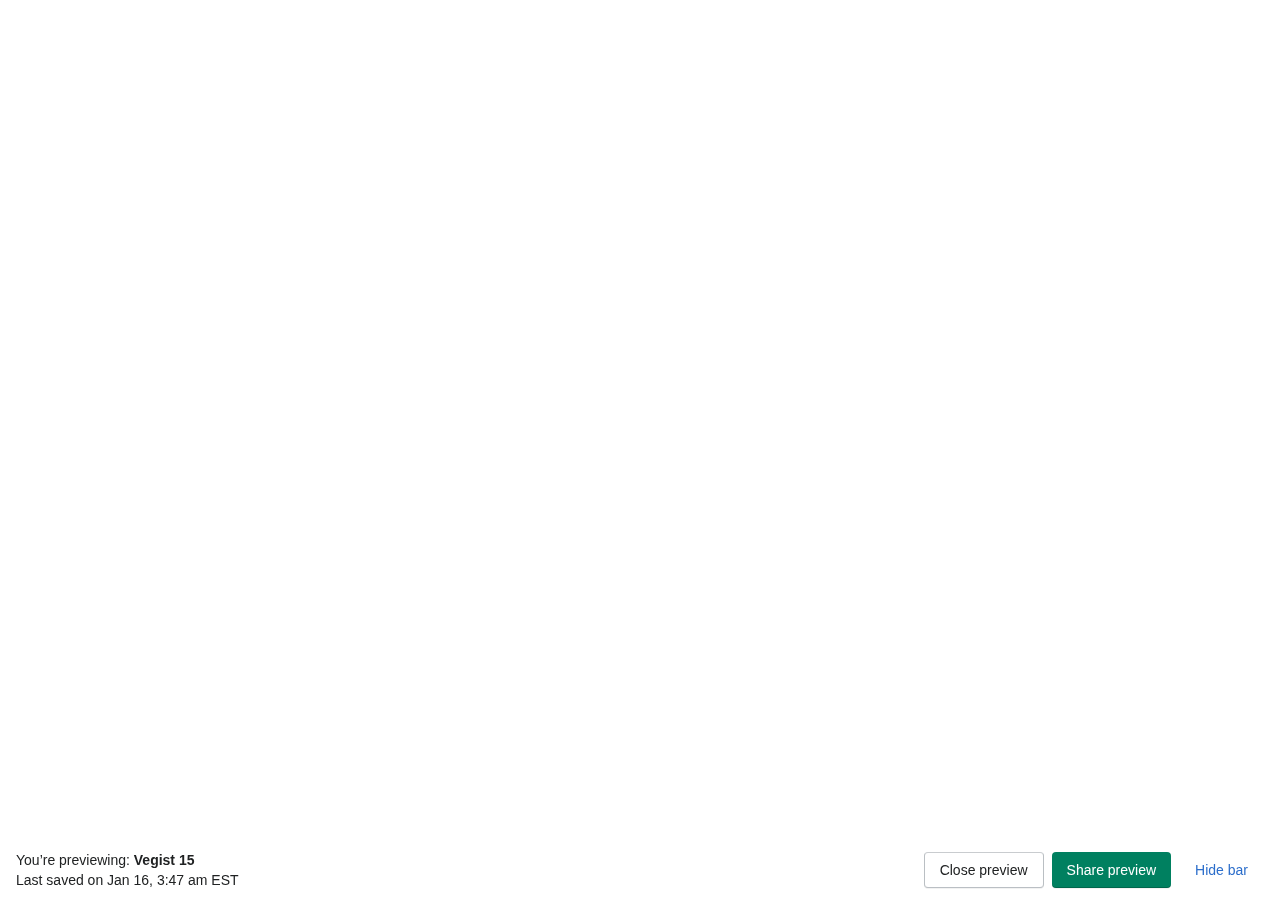
<file: Images/preview_bar.html>
<!DOCTYPE html>
<!-- saved from url=(0046)https://vegina-store.myshopify.com/preview_bar -->
<html class="admin-bar__page"><head><meta http-equiv="Content-Type" content="text/html; charset=UTF-8">
    
    <title>Preview Bar</title>
    <link rel="stylesheet" crossorigin="anonymous" href="./style-a885170bfe7cb82ebfb96d5065a104f58871249f466b40264e5947102b582a89.css" media="all" integrity="sha256-qIUXC/58uC6/uW1QZaEE9YhxJJ9Ga0AmTllHECtYKok=">
    <script type="text/javascript">
      window.Shopify = window.Shopify || {};
      window.Shopify.config = {"env":"production","rte_content_css_path":"\/assets\/admin\/rte-iframe.css","tracking_carriers":[{"name":"Royal Mail","pattern":"^([A-Z]{2}\\d{9}GB)$"},{"name":"UPS","pattern":"^(1Z)|^(K\\d{10}$)|^(T\\d{10}$)"},{"name":"Canada Post","pattern":"((CA)$|^\\d{16}$)"},{"name":"China Post","pattern":"^(R|CP|E|L)\\w+CN$"},{"name":"FedEx","pattern":"^(\\d{12}$)|^(\\d{15}$)|^(96\\d{20}$)"},{"name":"PostNord DK","pattern":"^([0-9]{17,20}|[A-Z0-9]{2}[0-9]{9}DK)$"},{"name":"PostNord SE","pattern":"^([0-9]{17,20}|[A-Z0-9]{2}[0-9]{9}SE)$"},{"name":"PostNord NO","pattern":"^([0-9]{17,20}|[A-Z0-9]{2}[0-9]{9}NO)$"},{"name":"USPS","pattern":"^((?:94001|92055|94073|93033|92701|94055|92088|92021|92001|94108|93612|94701|94058|94490|94612|91149)(\\d{17}$|\\d{21}$)|7\\d{19}|03\\d{18}|8\\d{9}|420\\d{23,27}|10169\\d{11}|[A-Z]{2}\\d{9}US|(?:EV|CX)\\d{9}CN|LK\\d{9}HK)$"},{"name":"DHL Express","pattern":"^(\\d{10,11}$)"},{"name":"DHL eCommerce","pattern":"^(GM\\d{16,18}$)|^([A-Z0-9]{14}$)|^(\\d{22}$)"},{"name":"DHL eCommerce Asia","pattern":"^(AU|CN|HK|MY|TH)[A-Z]{3,}[A-Z0-9]{4,}$|^[A-Z]{2}(MY|TH)[0-9]{4,}$|^7[0-3]2[0-9]{13}$"},{"name":"Eagle","pattern":null},{"name":"Purolator","pattern":"^(331|332|606|605|[a-z]{3})\\d{9}$"},{"name":"Australia Post","pattern":"^([A-Z]{2}\\d{9}AU$|^\\d{20,23}$)|(^\\d{8}[A-Z]\\d[A-Z]\\d{18}$|^[A-Z]{3}\\d{18}$|^\\d{14}$)"},{"name":"New Zealand Post","pattern":"^(([A-Z]{2}\\d{9}NZ)|(\\d{16}[A-Z]{3}\\d{3}[A-Z]{2})|(\\d{10})|(\\d{20}))$"},{"name":"Correios","pattern":"^[A-Z]{2}\\d{9}BR$"},{"name":"La Poste","pattern":"^[A-Z]{2}\\d{9}FR$"},{"name":"TNT","pattern":"^((GE|RU|GD|CT)\\d{9}[a-z]{2}|\\d{8,9})$"},{"name":"OnTrac","pattern":"^D\\d{14}$"},{"name":"Whistl","pattern":"^([a-z]{1,4}\\d\\w{13,20}|\\d{15,16}|wh\\d{7})$"},{"name":"4PX","pattern":"^RF\\d{9}SG$|^RT\\d{9}HK$|^7\\d{10}$|^P0{4}\\d{8}$|^JJ\\d{9}GB$|^MS\\d{8}XSG$"},{"name":"APC","pattern":"^PF\\d{11}$|^\\d{13}$"},{"name":"FSC","pattern":"^((?:LS|LM|RW|RS|RU|RX)\\d{9}(?:CN|CH|DE)|(?:WU\\d{13})|(?:\\w{10}$|\\d{22}))$"},{"name":"GLS","pattern":"^\\d{10,14}$|^Y\\w{7}$|^Z8[A-Z0-9]{6}|^00[A-Z0-9]{6}$"},{"name":"Asendia USA","pattern":"^JJ\\d{9}GB$|^(LM|CJ|LX|UM|LJ|LN)\\d{9}US$|^(GAMLABNY|BAIBRATX|SIMGLODE)\\d{10}$|^\\d{10}$"},{"name":"Amazon Logistics US","pattern":"^TBA\\d{12,13}$"},{"name":"Amazon Logistics UK","pattern":"^Q\\d{11,13}$"},{"name":"Japan Post (EN)","pattern":"^[a-z]{2}\\d{9}JP|^\\d{11}$"},{"name":"Japan Post (JA)","pattern":"^[a-z]{2}\\d{9}JP|^\\d{11}$"},{"name":"Sagawa (EN)","pattern":"^\\d{10,12}$"},{"name":"Sagawa (JA)","pattern":"^\\d{10,12}$"},{"name":"Singapore Post","pattern":"^[a-z]{2}\\d{9}SG$"},{"name":"Yamato (EN)","pattern":"^\\d{12}$"},{"name":"Yamato (JA)","pattern":"^\\d{12}$"},{"name":"DPD","pattern":"^\\d{10}$|^\\d{14}\\w{0,1}$|^\\d{18}$"},{"name":"DPD UK","pattern":"^\\d{10}$|^\\d{14}\\w{0,1}$|^\\d{18}$"},{"name":"DPD Local","pattern":"^\\d{10}$|^\\d{14}\\w{0,1}$|^\\d{18}$"},{"name":"Pitney Bowes","pattern":"^[a-z]{2}\\d{8}$|^\\d{16}$|^\\d{22}$|^\\d{34}$"},{"name":"SF Express","pattern":"^(SF)\\d{12,13}$"},{"name":"Southwest Air Cargo","pattern":null},{"name":"PostNL","pattern":"^3S[A-Z0-9]{11,13}|(?:CC|CD|CP)[A-Z0-9]{9}NL$"},{"name":"YunExpress","pattern":"^YT\\d{5}[0123]{2}\\d{9}$"},{"name":"Chukou1","pattern":"^[A-Z]{3}\\d{6}[[:alnum:]]{3,4}\\d{6,7}$"},{"name":"Anjun Logistics","pattern":"^ANJZX\\d{10}YQ$"},{"name":"SFC Fulfillment","pattern":"^WCFF\\d{12}$"},{"name":"Canpar Canada","pattern":"^[A-Z]{1}(\\d{12}|\\d{20}|\\d{21})$"},{"name":"Sendle","pattern":"^S[A-Z0-9]{5,7}$"},{"name":"Toll IPEC","pattern":"^[A-Z]{4}\\d{6}$|^\\d{13}$"},{"name":"StarTrack","pattern":"^([A-Z]|\\d){4}\\d{8}$"},{"name":"Evri","pattern":"^(H0[0-1]\\w{13}|\\d{16})"},{"name":"Colissimo","pattern":"^\\d[A-Z]\\d{11}$"},{"name":"Poste Italiane","pattern":"^[A-Z]{2}\\d{9}[A-Z]IT$|^\\w{13}$"},{"name":"DoorDash","pattern":null},{"name":"Deutsche Post","pattern":"^([A-Z]{2}\\s?\\d{2}\\s?\\d{3}\\s?\\d{3}\\s?\\d{1}[A-Z]{2})|(\\w{2}\\s?\\w{4}\\s?\\w{4}\\s?\\w{2}\\s?\\w{4}\\s?\\w{4})$"},{"name":"Mondial Relay","pattern":"^\\d{8}$|^\\d{10}$|^\\d{12}$"},{"name":"Comingle","pattern":"^R\\d{12}$"},{"name":"Correos","pattern":null},{"name":"BPost","pattern":"^(323|329)[0-9]{21}$"},{"name":"BPost International","pattern":"^[a-z]{2}[0-9]{9}BE$"},{"name":"CTT","pattern":"^[a-z]{2}[0-9]{9}PT$"},{"name":"CTT Express","pattern":"^00828[0-9]17}$"},{"name":"Swiss Post","pattern":"^[a-z]{2}[0-9]{9}CH|[0-9]{18}$"},{"name":"Iceland Post","pattern":"^[a-z]{2}[0-9]{9}IS$"},{"name":"Cyprus Post","pattern":"^[a-z]{2}[0-9]{9}CY$"},{"name":"Israel Post","pattern":"^[a-z]{2}[0-9]{9}IL$"},{"name":"An Post","pattern":"^[a-z]{2}[0-9]{9}IE$"},{"name":"Latvia Post","pattern":"^[a-z]{2}[0-9]{9}LV$"},{"name":"Lietuvos Paštas","pattern":"^[a-z]{2}[0-9]{9}LT$"},{"name":"NinjaVan","pattern":"^NINSG[a-z0-9]{11}$"},{"name":"DX","pattern":null},{"name":"AGS","pattern":null},{"name":"XPO Logistics","pattern":null},{"name":"Xpedigo","pattern":"^XPA[a-z]{3}[0-9]{12}[a-z0-9]*$"},{"name":"Chronopost","pattern":"^[A-Z]{2}\\d{9}[A-Z]{2}|.{15}$"},{"name":"Packeta","pattern":"^Z?[0-9]{10}$"},{"name":"Estes","pattern":"^[0-9]{3}-?[0-9]{7}$"},{"name":"Lasership","pattern":"^1LS[0-9]{13}-?[0-9]|1LS[A-Z0-9]{12}$"},{"name":"Qxpress","pattern":"^QSP[0-9]{9}$"},{"name":"IDEX","pattern":null},{"name":"Coordinadora","pattern":null},{"name":"DTD Express","pattern":null},{"name":"Heppner Internationale Spedition GmbH \u0026 Co.","pattern":null},{"name":"Logisters","pattern":null},{"name":"Meteor Space","pattern":null},{"name":"Ping An Da Tengfei Express","pattern":null},{"name":"YiFan Express","pattern":null},{"name":"Royal Shipments","pattern":null},{"name":"SHREE NANDAN COURIER","pattern":null},{"name":"Venipak","pattern":null},{"name":"WMYC","pattern":null},{"name":"Tinghao","pattern":null},{"name":"We Post","pattern":null},{"name":"Delnext","pattern":null},{"name":"Pago Logistics","pattern":null},{"name":"M3 Logistics","pattern":null},{"name":"Bonshaw","pattern":null},{"name":"Wizmo","pattern":null},{"name":"Portal PostNord","pattern":null},{"name":"Guangdong Weisuyi Information Technology (WSE)","pattern":null},{"name":"First Global Logistics","pattern":null},{"name":"Qyun Express","pattern":null},{"name":"First Line","pattern":null},{"name":"Fulfilla","pattern":null},{"name":"North Russia Supply Chain (Shenzhen) Co.","pattern":null},{"name":"Step Forward Freight","pattern":null},{"name":"TForce Final Mile","pattern":null},{"name":"Lone Star Overnight","pattern":null},{"name":"United Delivery Service","pattern":null},{"name":"CDL Last Mile","pattern":null},{"name":"UPS Canada","pattern":null},{"name":"AxleHire","pattern":null},{"name":"Better Trucks","pattern":null},{"name":"Fastway South Africa","pattern":null},{"name":"DHL Global Mail Asia","pattern":null},{"name":"PostNL International 3S","pattern":null},{"name":"China EMS","pattern":null},{"name":"PostNL International","pattern":null},{"name":"Parcel Force","pattern":null},{"name":"TNT UK","pattern":null},{"name":"Canpar USA","pattern":null},{"name":"Aramex New Zealand","pattern":null},{"name":"TNT Reference","pattern":null},{"name":"TNT UK Reference","pattern":null},{"name":"DPD Germany","pattern":null},{"name":"Landmark Global","pattern":null},{"name":"Chit Chats","pattern":null},{"name":"Landmark Global Reference","pattern":null},{"name":"APG eCommerce Solutions Ltd.","pattern":null},{"name":"99 Minutos","pattern":null},{"name":"ANDREANI","pattern":null},{"name":"Aruba Post","pattern":null},{"name":"CEVA logistics","pattern":null},{"name":"DHL Sweden","pattern":null},{"name":"DPD Belgium","pattern":null},{"name":"La Poste Burkina Faso","pattern":null},{"name":"Libya Post","pattern":null},{"name":"Maldives Post","pattern":null},{"name":"Mauritius Post","pattern":null},{"name":"OPT-NC","pattern":null},{"name":"Servientrega Ecuador","pattern":null},{"name":"Surpost","pattern":null},{"name":"Tele Post","pattern":null},{"name":"YDH","pattern":null},{"name":"Emons","pattern":null},{"name":"Amm Spedition","pattern":null},{"name":"Spee-Dee Delivery Service","pattern":null},{"name":"XYY Logistics","pattern":null},{"name":"YYZ Logistics","pattern":null},{"name":"Aeronet","pattern":null},{"name":"Border Express","pattern":null},{"name":"NOX Germany","pattern":null},{"name":"CDEK","pattern":null},{"name":"Caribou","pattern":null},{"name":"SmartCat","pattern":null},{"name":"Cargo Expreso GT","pattern":null},{"name":"Cargo Expreso SV","pattern":null},{"name":"moovin","pattern":null},{"name":"Interparcel","pattern":null},{"name":"ASL Canada","pattern":null},{"name":"Sprinter","pattern":null},{"name":"NCS","pattern":null},{"name":"HR Parcel","pattern":null},{"name":"GP Logistic Service","pattern":null},{"name":"Deprisa","pattern":null},{"name":"Passport","pattern":null},{"name":"Fleet Optics","pattern":null},{"name":"Deliver It","pattern":null},{"name":"Apple Express","pattern":null},{"name":"Dimerco Express Group","pattern":null},{"name":"Swiship DE","pattern":null},{"name":"DPD Hungary","pattern":null},{"name":"We Pick Up","pattern":null},{"name":"Shopify Shipping Pro","pattern":null}],"bad_email_hosts":"^(10mail.org|1funplace.com|74.ru|ace-of-base.com|ahaa.dk|ahk.jp|aim.com|aliyun.com|allswellhome.com|amazonses.com|anonmails.de|aol.com|armyspy.com|arnet.com.ar|au.ru|autograf.pl|bk.ru|bladesmail.net|blueyonder.co.uk|bounces.amazon.com|btinternet.com|care2.com|casema.nl|chammy.info|codec.ro|cs.com|cyber4all.com|docs.google.com|doneasy.com|dotcom.fr|dropmail.me|earthalliance.com|earthdome.com|einrot.com|eintagsmail.de|emailer.hubspot.com|emailthe.net|etrademail.com|eurosport.com|ezrs.com|facebook.com|facebookmail.com|fightallspam.com|fleckens.hu|forum.dk|freeaccess.nl|fromcalifornia.com|fromvirginia.com|fromwashington.com|gmail.com.br|gofree.co.uk|goldtoolbox.com|googlemail.com|gustr.com|hey.com|hollywoodkids.com|home.nl|hush.com|hushmail.com|i-france.com|icloud.com|icqmail.com|inbox.ru|indeedemail.com|inwind.it|iol.it|jerusalemmail.com|jourrapide.com|keg-party.com|kulturbetrieb.info|laposte.net|libero.it|list.ru|mac.com|macmail.com|mailbox.hu|mailismagic.com|mailtothis.com|mash4077.com|matmail.com|me.com|megapoint.com|message.myspace.com|millionairemail.com|moldova.cc|money.net|monumentmail.com|my.com|mypersonalemail.com|naseej.com|naz.com|nervhq.org|netscape.net|newmail.net|ntlhelp.net|ntlworld.com|oath.com|opayq.com|opoczta.pl|pacific-re.com|peoplepc.com|personales.com|plus.google.com|pmail.net|pochta.ru|policeoffice.com|postino.ch|postmaster.twitter.com|protonmail.com|ptd.net|quicknet.nl|rambler.ru|reallymymail.com|rediff.com|rediffmail.com|rediffmailpro.com|resource.calendar.google.com|rezai.com|rhyta.com|rickymail.com|rocketmail.com|schoolemail.com|sendspamhere.com|she.com|sky.com|slave-auctions.net|sohu.com|space.com|spamdecoy.net|spinfinder.com|spoko.pl|spray.se|starmail.org|studentcenter.org|sudoweb.net|superrito.com|svk.jp|t.psh.me|talk21.com|tcc.on.ca|teleworm.us|terra.com.br|themacallan.com|thestreetfighter.com|tiscali.co.uk|trickmail.net|trimix.cn|uku.co.uk|unitybox.de|upcmail.nl|usma.net|valemail.net|verizon.net|veryrealemail.com|vip.gr|virgilio.it|virgin.net|virginmedia.com|visualcities.com|waumail.com|webave.com|webdream.com|xoom.com|y7mail.com|yaho.com|yahoofs.com|ymail.com|yomail.info|zoemail.com|zoho.com|yahoo(?:\\.\\w+)+|altavista.(com|net|se)|mail.(ru|ee|md)|sudolife.(me|net)|sudomail.(biz|com|net)|sudoverse.(com|net)|sudoworld.(com|net)|(?:[\\w-]+\\.)*zendesk\\.com)$","bugsnag_key":"68c7f2e6c44ce43a8f0eb1211e6720ed","bugsnag_theme_editor_key":"d9ac0ea5958a6888e7d7a4681abcc3ef","bugsnag_bars_key":"44aebe077068a55f3a552af6c3da66a1","bugsnag_endpoint":"https:\/\/notify.bugsnag.com\/js","version":"d1c21d8685fa056b8972505d29d5563bce17874e","cdn_host_with_path":"\/\/cdn.shopify.com\/shopifycloud\/shopify","cdn_host":"cdn.shopify.com","legacy_cdn_host":"\/\/cdn.shopify.com\/s"};
      var PREVIEW_ROOT_URL = "https:\/\/vegina-store.myshopify.com\/";
    </script>
    <script src="./index-1ca8c3992bea48ad91706cb236d84f05ae3583e493cb1eb8471c653e0de7b960.js.download" crossorigin="anonymous" integrity="sha256-HKjDmSvqSK2RcGyyNthPBa41g+STyx64RxxlPg3nuWA="></script>
  </head>
  <body>
    <style>          html, body {
            background-color: rgb(246, 246, 247);
            color: rgb(32, 34, 35);
          }
</style><div style="--p-background:rgb(246, 246, 247);--p-background-hovered:rgb(241, 242, 243);--p-background-pressed:rgb(237, 238, 239);--p-background-selected:rgb(237, 238, 239);--p-surface:rgb(255, 255, 255);--p-surface-neutral:rgb(228, 229, 231);--p-surface-neutral-hovered:rgb(219, 221, 223);--p-surface-neutral-pressed:rgb(201, 204, 208);--p-surface-neutral-disabled:rgb(241, 242, 243);--p-surface-neutral-subdued:rgb(246, 246, 247);--p-surface-subdued:rgb(250, 251, 251);--p-surface-disabled:rgb(250, 251, 251);--p-surface-hovered:rgb(246, 246, 247);--p-surface-pressed:rgb(241, 242, 243);--p-surface-depressed:rgb(237, 238, 239);--p-backdrop:rgba(0, 0, 0, 0.5);--p-overlay:rgba(255, 255, 255, 0.5);--p-shadow-from-dim-light:rgba(0, 0, 0, 0.2);--p-shadow-from-ambient-light:rgba(23, 24, 24, 0.05);--p-shadow-from-direct-light:rgba(0, 0, 0, 0.15);--p-hint-from-direct-light:rgba(0, 0, 0, 0.15);--p-on-surface-background:rgb(241, 242, 243);--p-border:rgb(140, 145, 150);--p-border-neutral-subdued:rgb(186, 191, 195);--p-border-hovered:rgb(153, 158, 164);--p-border-disabled:rgb(210, 213, 216);--p-border-subdued:rgb(201, 204, 207);--p-border-depressed:rgb(87, 89, 89);--p-border-shadow:rgb(174, 180, 185);--p-border-shadow-subdued:rgb(186, 191, 196);--p-divider:rgb(225, 227, 229);--p-icon:rgb(92, 95, 98);--p-icon-hovered:rgb(26, 28, 29);--p-icon-pressed:rgb(68, 71, 74);--p-icon-disabled:rgb(186, 190, 195);--p-icon-subdued:rgb(140, 145, 150);--p-text:rgb(32, 34, 35);--p-text-disabled:rgb(140, 145, 150);--p-text-subdued:rgb(109, 113, 117);--p-interactive:rgb(44, 110, 203);--p-interactive-disabled:rgb(189, 193, 204);--p-interactive-hovered:rgb(31, 81, 153);--p-interactive-pressed:rgb(16, 50, 98);--p-focused:rgb(69, 143, 255);--p-surface-selected:rgb(242, 247, 254);--p-surface-selected-hovered:rgb(237, 244, 254);--p-surface-selected-pressed:rgb(229, 239, 253);--p-icon-on-interactive:rgb(255, 255, 255);--p-text-on-interactive:rgb(255, 255, 255);--p-action-secondary:rgb(255, 255, 255);--p-action-secondary-disabled:rgb(255, 255, 255);--p-action-secondary-hovered:rgb(246, 246, 247);--p-action-secondary-pressed:rgb(241, 242, 243);--p-action-secondary-depressed:rgb(109, 113, 117);--p-action-primary:rgb(0, 128, 96);--p-action-primary-disabled:rgb(241, 241, 241);--p-action-primary-hovered:rgb(0, 110, 82);--p-action-primary-pressed:rgb(0, 94, 70);--p-action-primary-depressed:rgb(0, 61, 44);--p-icon-on-primary:rgb(255, 255, 255);--p-text-on-primary:rgb(255, 255, 255);--p-surface-primary-selected:rgb(241, 248, 245);--p-surface-primary-selected-hovered:rgb(179, 208, 195);--p-surface-primary-selected-pressed:rgb(162, 188, 176);--p-border-critical:rgb(253, 87, 73);--p-border-critical-subdued:rgb(224, 179, 178);--p-border-critical-disabled:rgb(255, 167, 163);--p-icon-critical:rgb(215, 44, 13);--p-surface-critical:rgb(254, 211, 209);--p-surface-critical-subdued:rgb(255, 244, 244);--p-surface-critical-subdued-hovered:rgb(255, 240, 240);--p-surface-critical-subdued-pressed:rgb(255, 233, 232);--p-surface-critical-subdued-depressed:rgb(254, 188, 185);--p-text-critical:rgb(215, 44, 13);--p-action-critical:rgb(216, 44, 13);--p-action-critical-disabled:rgb(241, 241, 241);--p-action-critical-hovered:rgb(188, 34, 0);--p-action-critical-pressed:rgb(162, 27, 0);--p-action-critical-depressed:rgb(108, 15, 0);--p-icon-on-critical:rgb(255, 255, 255);--p-text-on-critical:rgb(255, 255, 255);--p-interactive-critical:rgb(216, 44, 13);--p-interactive-critical-disabled:rgb(253, 147, 141);--p-interactive-critical-hovered:rgb(205, 41, 12);--p-interactive-critical-pressed:rgb(103, 15, 3);--p-border-warning:rgb(185, 137, 0);--p-border-warning-subdued:rgb(225, 184, 120);--p-icon-warning:rgb(185, 137, 0);--p-surface-warning:rgb(255, 215, 157);--p-surface-warning-subdued:rgb(255, 245, 234);--p-surface-warning-subdued-hovered:rgb(255, 242, 226);--p-surface-warning-subdued-pressed:rgb(255, 235, 211);--p-text-warning:rgb(145, 106, 0);--p-border-highlight:rgb(68, 157, 167);--p-border-highlight-subdued:rgb(152, 198, 205);--p-icon-highlight:rgb(0, 160, 172);--p-surface-highlight:rgb(164, 232, 242);--p-surface-highlight-subdued:rgb(235, 249, 252);--p-surface-highlight-subdued-hovered:rgb(228, 247, 250);--p-surface-highlight-subdued-pressed:rgb(213, 243, 248);--p-text-highlight:rgb(52, 124, 132);--p-border-success:rgb(0, 164, 124);--p-border-success-subdued:rgb(149, 201, 180);--p-icon-success:rgb(0, 127, 95);--p-surface-success:rgb(174, 233, 209);--p-surface-success-subdued:rgb(241, 248, 245);--p-surface-success-subdued-hovered:rgb(236, 246, 241);--p-surface-success-subdued-pressed:rgb(226, 241, 234);--p-text-success:rgb(0, 128, 96);--p-decorative-one-icon:rgb(126, 87, 0);--p-decorative-one-surface:rgb(255, 201, 107);--p-decorative-one-text:rgb(61, 40, 0);--p-decorative-two-icon:rgb(175, 41, 78);--p-decorative-two-surface:rgb(255, 196, 176);--p-decorative-two-text:rgb(73, 11, 28);--p-decorative-three-icon:rgb(0, 109, 65);--p-decorative-three-surface:rgb(146, 230, 181);--p-decorative-three-text:rgb(0, 47, 25);--p-decorative-four-icon:rgb(0, 106, 104);--p-decorative-four-surface:rgb(145, 224, 214);--p-decorative-four-text:rgb(0, 45, 45);--p-decorative-five-icon:rgb(174, 43, 76);--p-decorative-five-surface:rgb(253, 201, 208);--p-decorative-five-text:rgb(79, 14, 31);--p-border-radius-base:0.25rem;--p-border-radius-wide:0.5rem;--p-card-shadow:0px 0px 5px var(--p-shadow-from-ambient-light), 0px 1px 2px var(--p-shadow-from-direct-light);--p-popover-shadow:-1px 0px 20px var(--p-shadow-from-ambient-light), 0px 1px 5px var(--p-shadow-from-direct-light);--p-modal-shadow:0px 6px 32px var(--p-shadow-from-ambient-light), 0px 1px 6px var(--p-shadow-from-direct-light);--p-top-bar-shadow:0 2px 2px -1px var(--p-shadow-from-direct-light);--p-override-none:none;--p-override-transparent:transparent;--p-override-one:1;--p-override-visible:visible;--p-override-zero:0;--p-override-loading-z-index:514;--p-button-font-weight:500;--p-choice-size:1.25rem;--p-icon-size:0.625rem;--p-choice-margin:0.0625rem;--p-control-border-width:0.125rem;--p-text-field-spinner-offset:0.125rem;--p-text-field-focus-ring-offset:-0.25rem;--p-text-field-focus-ring-border-radius:0.4375rem;--p-button-group-item-spacing:0.125rem;--p-top-bar-height:68px;--p-contextual-save-bar-height:64px;--p-banner-border-default:inset 0 0.125rem 0 0 var(--p-border), inset 0 0 0 0.125rem var(--p-border);--p-banner-border-success:inset 0 0.125rem 0 0 var(--p-border-success), inset 0 0 0 0.125rem var(--p-border-success);--p-banner-border-highlight:inset 0 0.125rem 0 0 var(--p-border-highlight), inset 0 0 0 0.125rem var(--p-border-highlight);--p-banner-border-warning:inset 0 0.125rem 0 0 var(--p-border-warning), inset 0 0 0 0.125rem var(--p-border-warning);--p-banner-border-critical:inset 0 0.125rem 0 0 var(--p-border-critical), inset 0 0 0 0.125rem var(--p-border-critical);--p-badge-mix-blend-mode:luminosity;--p-badge-font-weight:500;--p-non-null-content:&#39;&#39;;--p-thin-border-subdued:0.0625rem solid var(--p-border-subdued);--p-duration-1-0-0:100ms;--p-duration-1-5-0:150ms;--p-ease-in:cubic-bezier(0.5, 0.1, 1, 1);--p-ease:cubic-bezier(0.4, 0.22, 0.28, 1); color: var(--p-text);">
  <div class="admin-bar" data-define="{previewBar: new Shopify.PreviewBar(window.PREVIEW_ROOT_URL)}" data-preview-bar-content="">
    <div class="ui-stack ui-stack--alignment-center ui-stack--spacing-none admin-bar__stack">
      <div class="ui-stack-item ui-stack-item--fill">
        <div class="ui-type-container ui-type-container--spacing-extra-tight">
            <p>
              You’re previewing: <strong>Vegist 15</strong>
            </p>
              <p class="admin-bar__metadata">
                Last saved on Jan 16, 3:47 am <span bind-show="Shopify.Time.isDifferentTimezone()"> EST</span>
              </p>
</div></div>      <div class="ui-popover__container admin-bar__popover-container">
          <button class="ui-button admin-bar__popover-button" type="button" name="button">
            Actions
            <svg aria-hidden="true" focusable="false" class="next-icon next-icon--size-20"> <use xlink:href="#next-disclosure"></use> </svg>
</button><div class="ui-popover"><div class="ui-popover__content-wrapper"><div class="ui-popover__content"><div class="ui-popover__pane">
        
        <div class="ui-popover__section ui-popover__section--no-padding">
          <ul class="ui-action-list">
              <li class="ui-action-list__item"><button class="ui-action-list-action" data-modal-activator="" type="button" name="button"><span class="ui-action-list-action__text">Share preview</span></button></li>
              <li class="ui-action-list__item"><button class="ui-action-list-action" data-exit-preview-button="" type="button" name="button"><span class="ui-action-list-action__text">Close preview</span></button></li>
</ul></div>        <div class="ui-popover__section ui-popover__section--no-padding">
          <ul class="ui-action-list">
            <li class="ui-action-list__item"><button class="ui-action-list-action" data-hide-bar-button="" type="button" name="button"><span class="ui-action-list-action__text">Hide bar</span></button></li>
</ul></div></div></div></div></div></div>      <ul class="ui-button-group ui-button-group--right-aligned admin-bar__button-group"><li class="ui-button-group__item"><button class="ui-button admin-bar__button--is-hidden-on-mobile" data-exit-preview-button="" type="button" name="button">Close preview</button></li><li class="ui-button-group__item"><button class="ui-button ui-button--primary admin-bar__button--is-hidden-on-mobile" data-modal-activator="" type="button" name="button">Share preview</button></li><li class="ui-button-group__item"><button class="ui-button ui-button--transparent admin-bar__button--is-hidden-on-mobile" data-hide-bar-button="" type="button" name="button">Hide bar</button></li></ul></div>
    <div data-modal-context-ref-for="share_theme_modal" data-define="{ share_theme_modal: new Shopify.UIModal(document.getElementById(&#39;share_theme_modal&#39;), { placeholder: this }) }"></div>  </div>
</div>
    <div id="global-icon-symbols" class="icon-symbols" data-tg-refresh="global-icon-symbols" data-tg-refresh-always="true"><svg xmlns="http://www.w3.org/2000/svg"><symbol id="next-disclosure"><svg xmlns="http://www.w3.org/2000/svg" viewBox="0 0 20 20"><path d="M6.28 9.28l3.366 3.366c.196.196.512.196.708 0L13.72 9.28c.293-.293.293-.767 0-1.06-.14-.14-.332-.22-.53-.22H6.81c-.414 0-.75.336-.75.75 0 .2.08.39.22.53z"></path></svg></symbol>
<symbol id="cancel-small-minor"><svg xmlns="http://www.w3.org/2000/svg" viewBox="0 0 20 20"><path d="M11.414 10l4.293-4.293c.391-.391.391-1.023 0-1.414s-1.023-.391-1.414 0l-4.293 4.293-4.293-4.293c-.391-.391-1.023-.391-1.414 0s-.391 1.023 0 1.414l4.293 4.293-4.293 4.293c-.391.391-.391 1.023 0 1.414.195.195.451.293.707.293.256 0 .512-.098.707-.293l4.293-4.293 4.293 4.293c.195.195.451.293.707.293.256 0 .512-.098.707-.293.391-.391.391-1.023 0-1.414l-4.293-4.293z"></path></svg></symbol></svg></div>
    <div id="UIModalContainer"><div style="--p-background:rgb(246, 246, 247);--p-background-hovered:rgb(241, 242, 243);--p-background-pressed:rgb(237, 238, 239);--p-background-selected:rgb(237, 238, 239);--p-surface:rgb(255, 255, 255);--p-surface-neutral:rgb(228, 229, 231);--p-surface-neutral-hovered:rgb(219, 221, 223);--p-surface-neutral-pressed:rgb(201, 204, 208);--p-surface-neutral-disabled:rgb(241, 242, 243);--p-surface-neutral-subdued:rgb(246, 246, 247);--p-surface-subdued:rgb(250, 251, 251);--p-surface-disabled:rgb(250, 251, 251);--p-surface-hovered:rgb(246, 246, 247);--p-surface-pressed:rgb(241, 242, 243);--p-surface-depressed:rgb(237, 238, 239);--p-backdrop:rgba(0, 0, 0, 0.5);--p-overlay:rgba(255, 255, 255, 0.5);--p-shadow-from-dim-light:rgba(0, 0, 0, 0.2);--p-shadow-from-ambient-light:rgba(23, 24, 24, 0.05);--p-shadow-from-direct-light:rgba(0, 0, 0, 0.15);--p-hint-from-direct-light:rgba(0, 0, 0, 0.15);--p-on-surface-background:rgb(241, 242, 243);--p-border:rgb(140, 145, 150);--p-border-neutral-subdued:rgb(186, 191, 195);--p-border-hovered:rgb(153, 158, 164);--p-border-disabled:rgb(210, 213, 216);--p-border-subdued:rgb(201, 204, 207);--p-border-depressed:rgb(87, 89, 89);--p-border-shadow:rgb(174, 180, 185);--p-border-shadow-subdued:rgb(186, 191, 196);--p-divider:rgb(225, 227, 229);--p-icon:rgb(92, 95, 98);--p-icon-hovered:rgb(26, 28, 29);--p-icon-pressed:rgb(68, 71, 74);--p-icon-disabled:rgb(186, 190, 195);--p-icon-subdued:rgb(140, 145, 150);--p-text:rgb(32, 34, 35);--p-text-disabled:rgb(140, 145, 150);--p-text-subdued:rgb(109, 113, 117);--p-interactive:rgb(44, 110, 203);--p-interactive-disabled:rgb(189, 193, 204);--p-interactive-hovered:rgb(31, 81, 153);--p-interactive-pressed:rgb(16, 50, 98);--p-focused:rgb(69, 143, 255);--p-surface-selected:rgb(242, 247, 254);--p-surface-selected-hovered:rgb(237, 244, 254);--p-surface-selected-pressed:rgb(229, 239, 253);--p-icon-on-interactive:rgb(255, 255, 255);--p-text-on-interactive:rgb(255, 255, 255);--p-action-secondary:rgb(255, 255, 255);--p-action-secondary-disabled:rgb(255, 255, 255);--p-action-secondary-hovered:rgb(246, 246, 247);--p-action-secondary-pressed:rgb(241, 242, 243);--p-action-secondary-depressed:rgb(109, 113, 117);--p-action-primary:rgb(0, 128, 96);--p-action-primary-disabled:rgb(241, 241, 241);--p-action-primary-hovered:rgb(0, 110, 82);--p-action-primary-pressed:rgb(0, 94, 70);--p-action-primary-depressed:rgb(0, 61, 44);--p-icon-on-primary:rgb(255, 255, 255);--p-text-on-primary:rgb(255, 255, 255);--p-surface-primary-selected:rgb(241, 248, 245);--p-surface-primary-selected-hovered:rgb(179, 208, 195);--p-surface-primary-selected-pressed:rgb(162, 188, 176);--p-border-critical:rgb(253, 87, 73);--p-border-critical-subdued:rgb(224, 179, 178);--p-border-critical-disabled:rgb(255, 167, 163);--p-icon-critical:rgb(215, 44, 13);--p-surface-critical:rgb(254, 211, 209);--p-surface-critical-subdued:rgb(255, 244, 244);--p-surface-critical-subdued-hovered:rgb(255, 240, 240);--p-surface-critical-subdued-pressed:rgb(255, 233, 232);--p-surface-critical-subdued-depressed:rgb(254, 188, 185);--p-text-critical:rgb(215, 44, 13);--p-action-critical:rgb(216, 44, 13);--p-action-critical-disabled:rgb(241, 241, 241);--p-action-critical-hovered:rgb(188, 34, 0);--p-action-critical-pressed:rgb(162, 27, 0);--p-action-critical-depressed:rgb(108, 15, 0);--p-icon-on-critical:rgb(255, 255, 255);--p-text-on-critical:rgb(255, 255, 255);--p-interactive-critical:rgb(216, 44, 13);--p-interactive-critical-disabled:rgb(253, 147, 141);--p-interactive-critical-hovered:rgb(205, 41, 12);--p-interactive-critical-pressed:rgb(103, 15, 3);--p-border-warning:rgb(185, 137, 0);--p-border-warning-subdued:rgb(225, 184, 120);--p-icon-warning:rgb(185, 137, 0);--p-surface-warning:rgb(255, 215, 157);--p-surface-warning-subdued:rgb(255, 245, 234);--p-surface-warning-subdued-hovered:rgb(255, 242, 226);--p-surface-warning-subdued-pressed:rgb(255, 235, 211);--p-text-warning:rgb(145, 106, 0);--p-border-highlight:rgb(68, 157, 167);--p-border-highlight-subdued:rgb(152, 198, 205);--p-icon-highlight:rgb(0, 160, 172);--p-surface-highlight:rgb(164, 232, 242);--p-surface-highlight-subdued:rgb(235, 249, 252);--p-surface-highlight-subdued-hovered:rgb(228, 247, 250);--p-surface-highlight-subdued-pressed:rgb(213, 243, 248);--p-text-highlight:rgb(52, 124, 132);--p-border-success:rgb(0, 164, 124);--p-border-success-subdued:rgb(149, 201, 180);--p-icon-success:rgb(0, 127, 95);--p-surface-success:rgb(174, 233, 209);--p-surface-success-subdued:rgb(241, 248, 245);--p-surface-success-subdued-hovered:rgb(236, 246, 241);--p-surface-success-subdued-pressed:rgb(226, 241, 234);--p-text-success:rgb(0, 128, 96);--p-decorative-one-icon:rgb(126, 87, 0);--p-decorative-one-surface:rgb(255, 201, 107);--p-decorative-one-text:rgb(61, 40, 0);--p-decorative-two-icon:rgb(175, 41, 78);--p-decorative-two-surface:rgb(255, 196, 176);--p-decorative-two-text:rgb(73, 11, 28);--p-decorative-three-icon:rgb(0, 109, 65);--p-decorative-three-surface:rgb(146, 230, 181);--p-decorative-three-text:rgb(0, 47, 25);--p-decorative-four-icon:rgb(0, 106, 104);--p-decorative-four-surface:rgb(145, 224, 214);--p-decorative-four-text:rgb(0, 45, 45);--p-decorative-five-icon:rgb(174, 43, 76);--p-decorative-five-surface:rgb(253, 201, 208);--p-decorative-five-text:rgb(79, 14, 31);--p-border-radius-base:0.25rem;--p-border-radius-wide:0.5rem;--p-card-shadow:0px 0px 5px var(--p-shadow-from-ambient-light), 0px 1px 2px var(--p-shadow-from-direct-light);--p-popover-shadow:-1px 0px 20px var(--p-shadow-from-ambient-light), 0px 1px 5px var(--p-shadow-from-direct-light);--p-modal-shadow:0px 6px 32px var(--p-shadow-from-ambient-light), 0px 1px 6px var(--p-shadow-from-direct-light);--p-top-bar-shadow:0 2px 2px -1px var(--p-shadow-from-direct-light);--p-override-none:none;--p-override-transparent:transparent;--p-override-one:1;--p-override-visible:visible;--p-override-zero:0;--p-override-loading-z-index:514;--p-button-font-weight:500;--p-choice-size:1.25rem;--p-icon-size:0.625rem;--p-choice-margin:0.0625rem;--p-control-border-width:0.125rem;--p-text-field-spinner-offset:0.125rem;--p-text-field-focus-ring-offset:-0.25rem;--p-text-field-focus-ring-border-radius:0.4375rem;--p-button-group-item-spacing:0.125rem;--p-top-bar-height:68px;--p-contextual-save-bar-height:64px;--p-banner-border-default:inset 0 0.125rem 0 0 var(--p-border), inset 0 0 0 0.125rem var(--p-border);--p-banner-border-success:inset 0 0.125rem 0 0 var(--p-border-success), inset 0 0 0 0.125rem var(--p-border-success);--p-banner-border-highlight:inset 0 0.125rem 0 0 var(--p-border-highlight), inset 0 0 0 0.125rem var(--p-border-highlight);--p-banner-border-warning:inset 0 0.125rem 0 0 var(--p-border-warning), inset 0 0 0 0.125rem var(--p-border-warning);--p-banner-border-critical:inset 0 0.125rem 0 0 var(--p-border-critical), inset 0 0 0 0.125rem var(--p-border-critical);--p-badge-mix-blend-mode:luminosity;--p-badge-font-weight:500;--p-non-null-content:&#39;&#39;;--p-thin-border-subdued:0.0625rem solid var(--p-border-subdued);--p-duration-1-0-0:100ms;--p-duration-1-5-0:150ms;--p-ease-in:cubic-bezier(0.5, 0.1, 1, 1);--p-ease:cubic-bezier(0.4, 0.22, 0.28, 1); color: var(--p-text);"><div id="UIModalBackdrop" data-tg-refresh="ui-modal-backdrop" class="ui-modal-backdrop"></div><div id="UIModalContents" class="ui-modal-contents" data-tg-refresh="ui-modal-contents"><div id="share_theme_modal" class="ui-modal" role="dialog" aria-hidden="true" aria-labelledby="share_theme_modal_heading" data-preload="false" data-start-visible="false" data-height="false" data-width="false">
      <div class="ui-modal__header"><div class="ui-modal__header-title"><h2 class="ui-title" id="share_theme_modal_heading">Share preview</h2></div><div class="ui-modal__header-actions"><div class="ui-modal__close-button"><button class="ui-button ui-button--transparent" aria-label="Close modal" type="button" name="button"><svg aria-hidden="true" focusable="false" class="next-icon next-icon--color-ink-lighter next-icon--size-20"> <use xlink:href="#cancel-small-minor"></use> </svg></button></div></div></div>
      <div class="ui-modal__body"><div class="ui-modal__section">
        <div class="ui-stack ui-stack--vertical">
          <p>
            Share this preview link to get feedback on <strong>Vegist 15</strong>
          </p>
          <p>
              Anyone with this link can access the preview within the next 2 days. Viewers won't be able to buy your products.
          </p>
          <div class="next-input-wrapper"><label class="next-label"></label><div class="next-field__connected-wrapper">
            <label class="next-label helper--visually-hidden" for="share_theme_url">Share theme url</label><input type="text" name="share_theme_url" id="share_theme_url" value="https://z70zcsvrhyxwb5yn-41281519765.shopifypreview.com" readonly="readonly" autocomplete="off" class="next-field--connected next-input next-input--readonly">
            <button class="ui-button ui-button--primary next-field--connected--no-flex js-clipboard" data-clipboard-target="#share_theme_url" type="button" name="button">Copy link</button>
</div></div></div></div></div>      <div class="ui-modal__footer"><div class="ui-modal__footer-actions">
        <div class="ui-modal__secondary-actions"><div class="button-group">
          <button class="ui-button" data-modal-deactivator="true" type="button" name="button">Close</button>
</div></div></div></div></div></div></div></div>
    <div style="--p-background:rgb(11, 12, 13);--p-background-hovered:rgb(11, 12, 13);--p-background-pressed:rgb(11, 12, 13);--p-background-selected:rgb(11, 12, 13);--p-surface:rgb(32, 33, 35);--p-surface-neutral:rgb(49, 51, 53);--p-surface-neutral-hovered:rgb(49, 51, 53);--p-surface-neutral-pressed:rgb(49, 51, 53);--p-surface-neutral-disabled:rgb(49, 51, 53);--p-surface-neutral-subdued:rgb(68, 71, 74);--p-surface-subdued:rgb(26, 28, 29);--p-surface-disabled:rgb(26, 28, 29);--p-surface-hovered:rgb(47, 49, 51);--p-surface-pressed:rgb(62, 64, 67);--p-surface-depressed:rgb(80, 83, 86);--p-backdrop:rgba(0, 0, 0, 0.5);--p-overlay:rgba(33, 33, 33, 0.5);--p-shadow-from-dim-light:rgba(255, 255, 255, 0.2);--p-shadow-from-ambient-light:rgba(23, 24, 24, 0.05);--p-shadow-from-direct-light:rgba(255, 255, 255, 0.15);--p-hint-from-direct-light:rgba(185, 185, 185, 0.2);--p-on-surface-background:rgb(47, 49, 51);--p-border:rgb(80, 83, 86);--p-border-neutral-subdued:rgb(130, 135, 139);--p-border-hovered:rgb(80, 83, 86);--p-border-disabled:rgb(103, 107, 111);--p-border-subdued:rgb(130, 135, 139);--p-border-depressed:rgb(142, 145, 145);--p-border-shadow:rgb(91, 95, 98);--p-border-shadow-subdued:rgb(130, 135, 139);--p-divider:rgb(26, 28, 29);--p-icon:rgb(166, 172, 178);--p-icon-hovered:rgb(225, 227, 229);--p-icon-pressed:rgb(166, 172, 178);--p-icon-disabled:rgb(84, 87, 90);--p-icon-subdued:rgb(120, 125, 129);--p-text:rgb(227, 229, 231);--p-text-disabled:rgb(111, 115, 119);--p-text-subdued:rgb(153, 159, 164);--p-interactive:rgb(54, 163, 255);--p-interactive-disabled:rgb(38, 98, 182);--p-interactive-hovered:rgb(103, 175, 255);--p-interactive-pressed:rgb(136, 188, 255);--p-focused:rgb(38, 98, 182);--p-surface-selected:rgb(2, 14, 35);--p-surface-selected-hovered:rgb(7, 29, 61);--p-surface-selected-pressed:rgb(13, 43, 86);--p-icon-on-interactive:rgb(255, 255, 255);--p-text-on-interactive:rgb(255, 255, 255);--p-action-secondary:rgb(77, 80, 83);--p-action-secondary-disabled:rgb(32, 34, 35);--p-action-secondary-hovered:rgb(84, 87, 91);--p-action-secondary-pressed:rgb(96, 100, 103);--p-action-secondary-depressed:rgb(123, 127, 132);--p-action-primary:rgb(0, 128, 96);--p-action-primary-disabled:rgb(0, 86, 64);--p-action-primary-hovered:rgb(0, 150, 113);--p-action-primary-pressed:rgb(0, 164, 124);--p-action-primary-depressed:rgb(0, 179, 136);--p-icon-on-primary:rgb(230, 255, 244);--p-text-on-primary:rgb(255, 255, 255);--p-surface-primary-selected:rgb(12, 18, 16);--p-surface-primary-selected-hovered:rgb(40, 48, 44);--p-surface-primary-selected-pressed:rgb(54, 64, 59);--p-border-critical:rgb(227, 47, 14);--p-border-critical-subdued:rgb(227, 47, 14);--p-border-critical-disabled:rgb(131, 23, 4);--p-icon-critical:rgb(218, 45, 13);--p-surface-critical:rgb(69, 7, 1);--p-surface-critical-subdued:rgb(69, 7, 1);--p-surface-critical-subdued-hovered:rgb(68, 23, 20);--p-surface-critical-subdued-pressed:rgb(107, 16, 3);--p-surface-critical-subdued-depressed:rgb(135, 24, 5);--p-text-critical:rgb(233, 128, 122);--p-action-critical:rgb(205, 41, 12);--p-action-critical-disabled:rgb(187, 37, 10);--p-action-critical-hovered:rgb(227, 47, 14);--p-action-critical-pressed:rgb(250, 53, 17);--p-action-critical-depressed:rgb(253, 87, 73);--p-icon-on-critical:rgb(255, 248, 247);--p-text-on-critical:rgb(255, 255, 255);--p-interactive-critical:rgb(253, 114, 106);--p-interactive-critical-disabled:rgb(254, 172, 168);--p-interactive-critical-hovered:rgb(253, 138, 132);--p-interactive-critical-pressed:rgb(253, 159, 155);--p-border-warning:rgb(153, 112, 0);--p-border-warning-subdued:rgb(153, 112, 0);--p-icon-warning:rgb(104, 75, 0);--p-surface-warning:rgb(153, 112, 0);--p-surface-warning-subdued:rgb(77, 59, 29);--p-surface-warning-subdued-hovered:rgb(82, 63, 32);--p-surface-warning-subdued-pressed:rgb(87, 67, 34);--p-text-warning:rgb(202, 149, 0);--p-border-highlight:rgb(68, 157, 167);--p-border-highlight-subdued:rgb(68, 157, 167);--p-icon-highlight:rgb(44, 108, 115);--p-surface-highlight:rgb(0, 105, 113);--p-surface-highlight-subdued:rgb(18, 53, 57);--p-surface-highlight-subdued-hovered:rgb(20, 58, 62);--p-surface-highlight-subdued-pressed:rgb(24, 65, 70);--p-text-highlight:rgb(162, 239, 250);--p-border-success:rgb(0, 135, 102);--p-border-success-subdued:rgb(0, 135, 102);--p-icon-success:rgb(0, 94, 70);--p-surface-success:rgb(0, 94, 70);--p-surface-success-subdued:rgb(28, 53, 44);--p-surface-success-subdued-hovered:rgb(31, 58, 48);--p-surface-success-subdued-pressed:rgb(35, 65, 54);--p-text-success:rgb(88, 173, 142);--p-decorative-one-icon:rgb(255, 186, 67);--p-decorative-one-surface:rgb(142, 102, 9);--p-decorative-one-text:rgb(255, 255, 255);--p-decorative-two-icon:rgb(245, 182, 192);--p-decorative-two-surface:rgb(206, 88, 20);--p-decorative-two-text:rgb(255, 255, 255);--p-decorative-three-icon:rgb(0, 227, 141);--p-decorative-three-surface:rgb(0, 124, 90);--p-decorative-three-text:rgb(255, 255, 255);--p-decorative-four-icon:rgb(0, 221, 218);--p-decorative-four-surface:rgb(22, 124, 121);--p-decorative-four-text:rgb(255, 255, 255);--p-decorative-five-icon:rgb(244, 183, 191);--p-decorative-five-surface:rgb(194, 51, 86);--p-decorative-five-text:rgb(255, 255, 255);--p-border-radius-base:0.25rem;--p-border-radius-wide:0.5rem;--p-card-shadow:0px 0px 5px var(--p-shadow-from-ambient-light), 0px 1px 2px var(--p-shadow-from-direct-light);--p-popover-shadow:-1px 0px 20px var(--p-shadow-from-ambient-light), 0px 1px 5px var(--p-shadow-from-direct-light);--p-modal-shadow:0px 6px 32px var(--p-shadow-from-ambient-light), 0px 1px 6px var(--p-shadow-from-direct-light);--p-top-bar-shadow:0 2px 2px -1px var(--p-shadow-from-direct-light);--p-override-none:none;--p-override-transparent:transparent;--p-override-one:1;--p-override-visible:visible;--p-override-zero:0;--p-override-loading-z-index:514;--p-button-font-weight:500;--p-choice-size:1.25rem;--p-icon-size:0.625rem;--p-choice-margin:0.0625rem;--p-control-border-width:0.125rem;--p-text-field-spinner-offset:0.125rem;--p-text-field-focus-ring-offset:-0.25rem;--p-text-field-focus-ring-border-radius:0.4375rem;--p-button-group-item-spacing:0.125rem;--p-top-bar-height:68px;--p-contextual-save-bar-height:64px;--p-banner-border-default:inset 0 0.125rem 0 0 var(--p-border), inset 0 0 0 0.125rem var(--p-border);--p-banner-border-success:inset 0 0.125rem 0 0 var(--p-border-success), inset 0 0 0 0.125rem var(--p-border-success);--p-banner-border-highlight:inset 0 0.125rem 0 0 var(--p-border-highlight), inset 0 0 0 0.125rem var(--p-border-highlight);--p-banner-border-warning:inset 0 0.125rem 0 0 var(--p-border-warning), inset 0 0 0 0.125rem var(--p-border-warning);--p-banner-border-critical:inset 0 0.125rem 0 0 var(--p-border-critical), inset 0 0 0 0.125rem var(--p-border-critical);--p-badge-mix-blend-mode:luminosity;--p-badge-font-weight:500;--p-non-null-content:&#39;&#39;;--p-thin-border-subdued:0.0625rem solid var(--p-border-subdued);--p-duration-1-0-0:100ms;--p-duration-1-5-0:150ms;--p-ease-in:cubic-bezier(0.5, 0.1, 1, 1);--p-ease:cubic-bezier(0.4, 0.22, 0.28, 1); color: var(--p-text);"><div class="ui-flash-wrapper" id="UIFlashWrapper"><div class="ui-flash" id="UIFlashMessage" data-tg-refresh-always="true" data-flash-has-message="false"><p class="ui-flash__message" tabindex="-1" aria-live="off"></p><div class="ui-flash__close-button"><button class="ui-button ui-button--transparent ui-button--icon-only" aria-label="Close message" type="button" name="button"><svg aria-hidden="true" focusable="false" class="next-icon next-icon--color-white next-icon--size-12"> <use xlink:href="#next-remove"></use> </svg></button></div></div></div></div>

    <script type="text/javascript">
      window.Shopify.initBars();
    </script>
  

</body></html>
</file>
